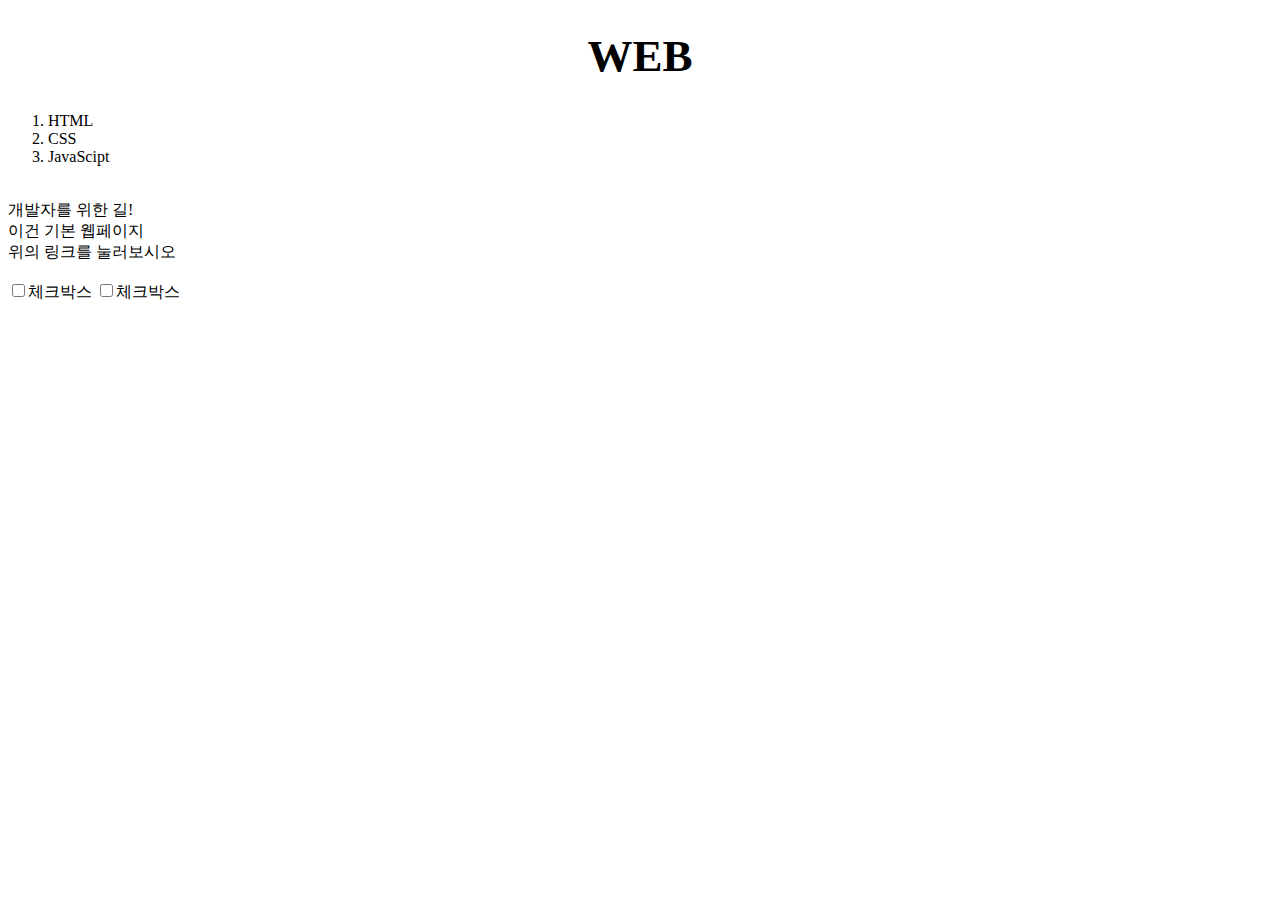
<file: index.html>
<!doctype html>
<html>
<head>
<title>WEB1 - html</title>
<meta charset="utf-8">
<style>
  a{
    color:black;
    text-decoration: none;
  }
  h1{
    font-size:45px;
    text-align:center;
  }
</style>
</head>
<body>
<h1><a href="index.html">WEB</a></h1>
<ol>
  <li><a href="1.html">HTML</a></li>
  <li><a href="2.html">CSS</a></li>
  <li><a href="3.html">JavaScipt</a></li>
</ol>
<!--
  <body>
  <h1><a href="index.html">WEB</a></h1>
  <ol>
    <li><a href="1.html">HTML</a></li>
    <li><a href="2.html">CSS</a></li>
    <li><a href="3.html">JavaScipt</a></li>
  </ol>
-->
<br>개발자를 위한 길!
<br>이건 기본 웹페이지
<br>위의 링크를 눌러보시오
<br><br><input type="checkbox">체크박스
<input type="checkbox">체크박스
<p>
<iframe width="560" height="315" src="https://www.youtube.com/embed/QCCbKvAoLFE" title="YouTube video player" frameborder="0" allow="accelerometer; autoplay; clipboard-write; encrypted-media; gyroscope; picture-in-picture" allowfullscreen></iframe>
</p>
</file>
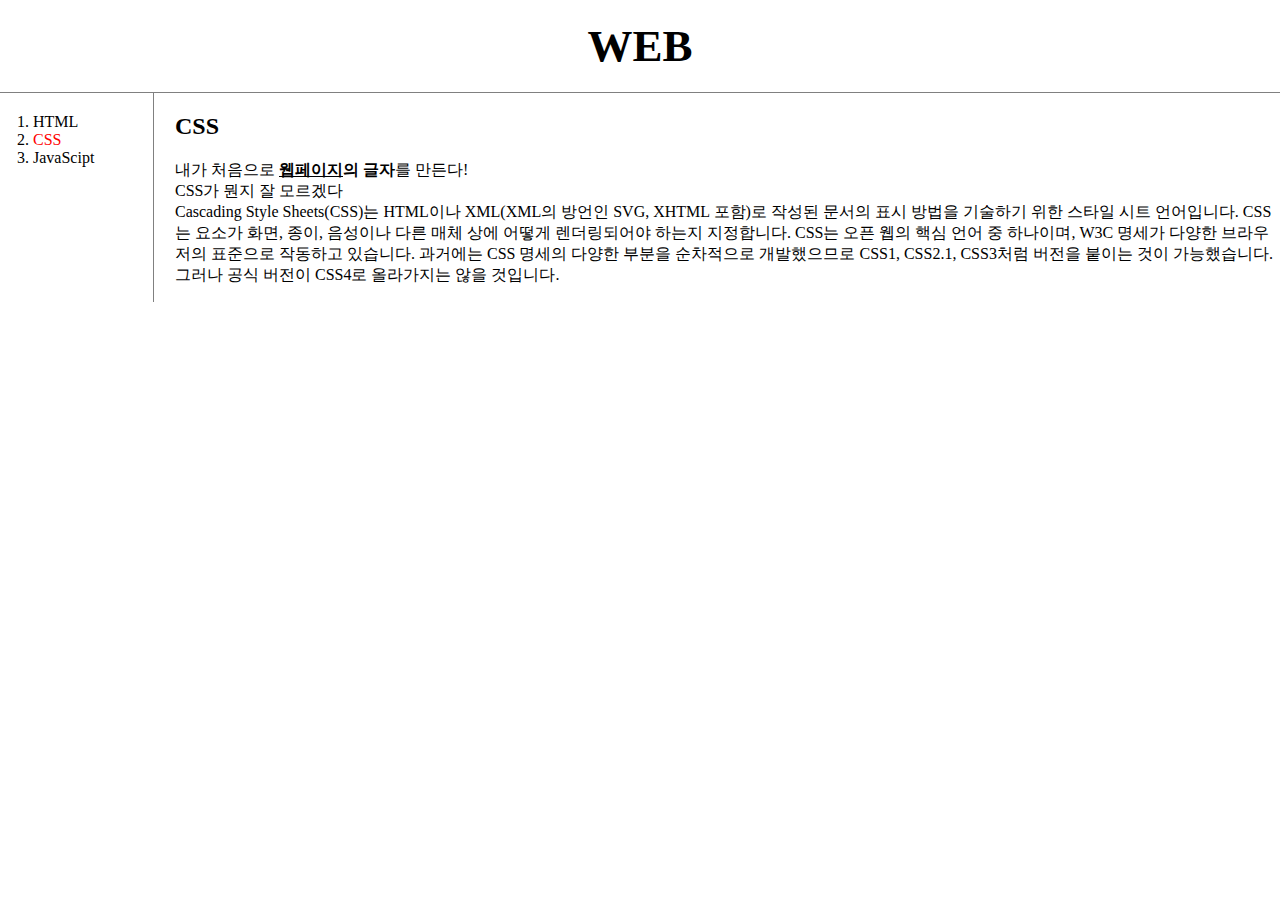
<file: 2.html>
<!doctype html>
<html>
<head>
<title>WEB1 - html</title>
<meta charset="utf-8">
<link rel="stylesheet" href="style.css">
</head>
<body>
    <h1><a href="index.html">WEB</a></h1>
<div id="grid">
    <ol>
      <li><a href="1.html">HTML</a></li>
      <li><a href="2.html"id="active">CSS</a></li>
      <li><a href="3.html">JavaScipt</a></li>
    </ol>
    <div id="article">
        <h2>CSS</h2>
        <p>
        내가 처음으로 <strong><u>웹페이지</u>의 글자</strong>를 만든다!
        <br>CSS가 뭔지 잘 모르겠다
        <br>Cascading Style Sheets(CSS)는 HTML이나 XML(XML의 방언인 SVG, XHTML 포함)로 작성된 문서의 표시 방법을 기술하기 위한 스타일 시트 언어입니다. CSS는 요소가 화면, 종이, 음성이나 다른 매체 상에 어떻게 렌더링되어야 하는지 지정합니다.
        CSS는 오픈 웹의 핵심 언어 중 하나이며, W3C 명세가 다양한 브라우저의 표준으로 작동하고 있습니다. 과거에는 CSS 명세의 다양한 부분을 순차적으로 개발했으므로 CSS1, CSS2.1, CSS3처럼 버전을 붙이는 것이 가능했습니다. 그러나 공식 버전이 CSS4로 올라가지는 않을 것입니다.
        </p>
    </div>
</div>
</html>
</file>
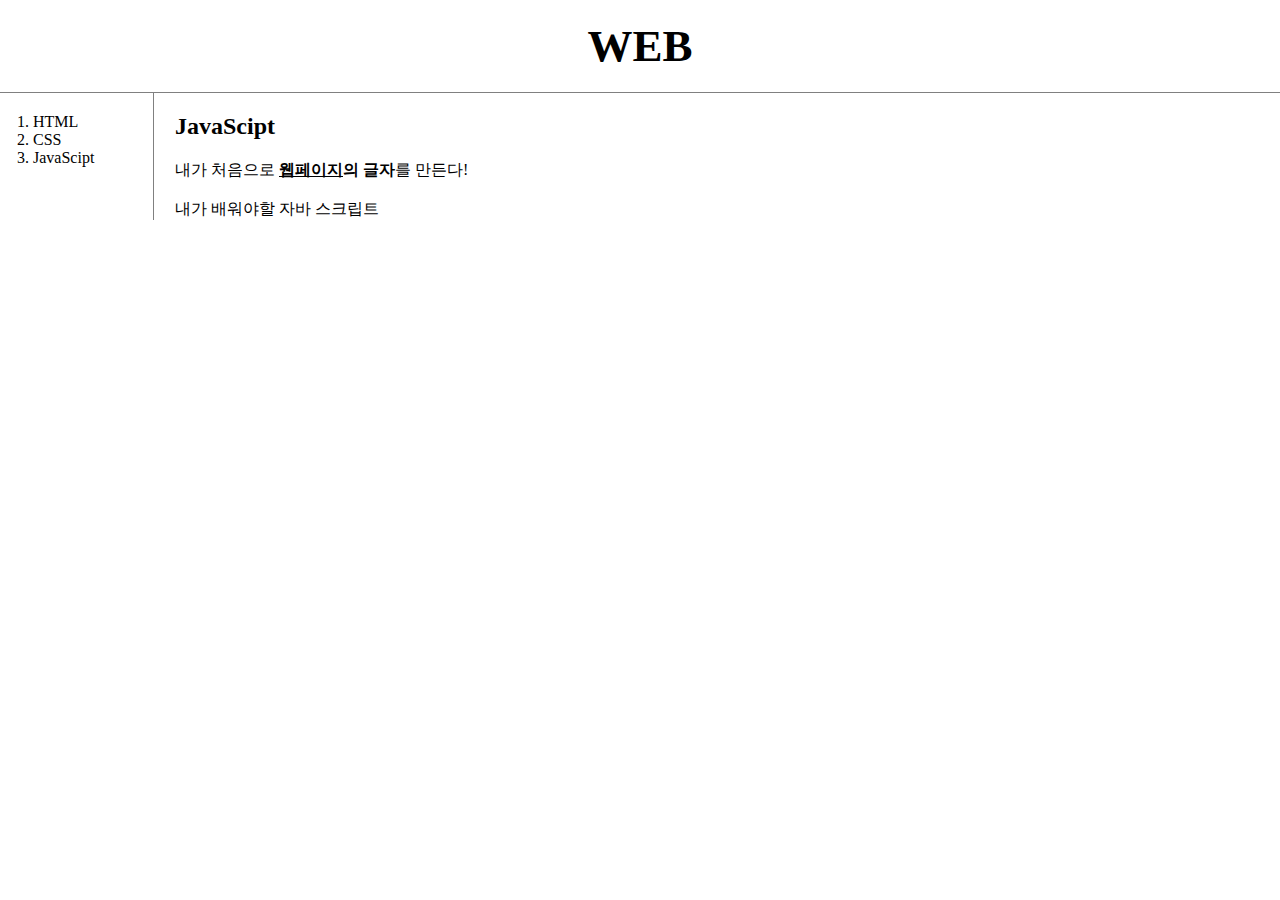
<file: 3.html>
<!doctype html>
<html>
<head>
<title>WEB1 - JavaScipt</title>
<meta charset="utf-8">
<link rel="stylesheet" href="style.css">
</head>

<body>
<h1><a href="index.html">WEB</a></h1>
<div id="grid">
    <ol>
      <li><a href="1.html">HTML</a></li>
      <li><a href="2.html">CSS</a></li>
      <li><a href="3.html">JavaScipt</a></li>
    </ol>
    <div id="article">
    <h2>JavaScipt</h2>
    내가 처음으로 <strong><u>웹페이지</u>의 글자</strong>를 만든다!
    <br><br>내가 배워야할 자바 스크립트
  </div>
</div>
</file>
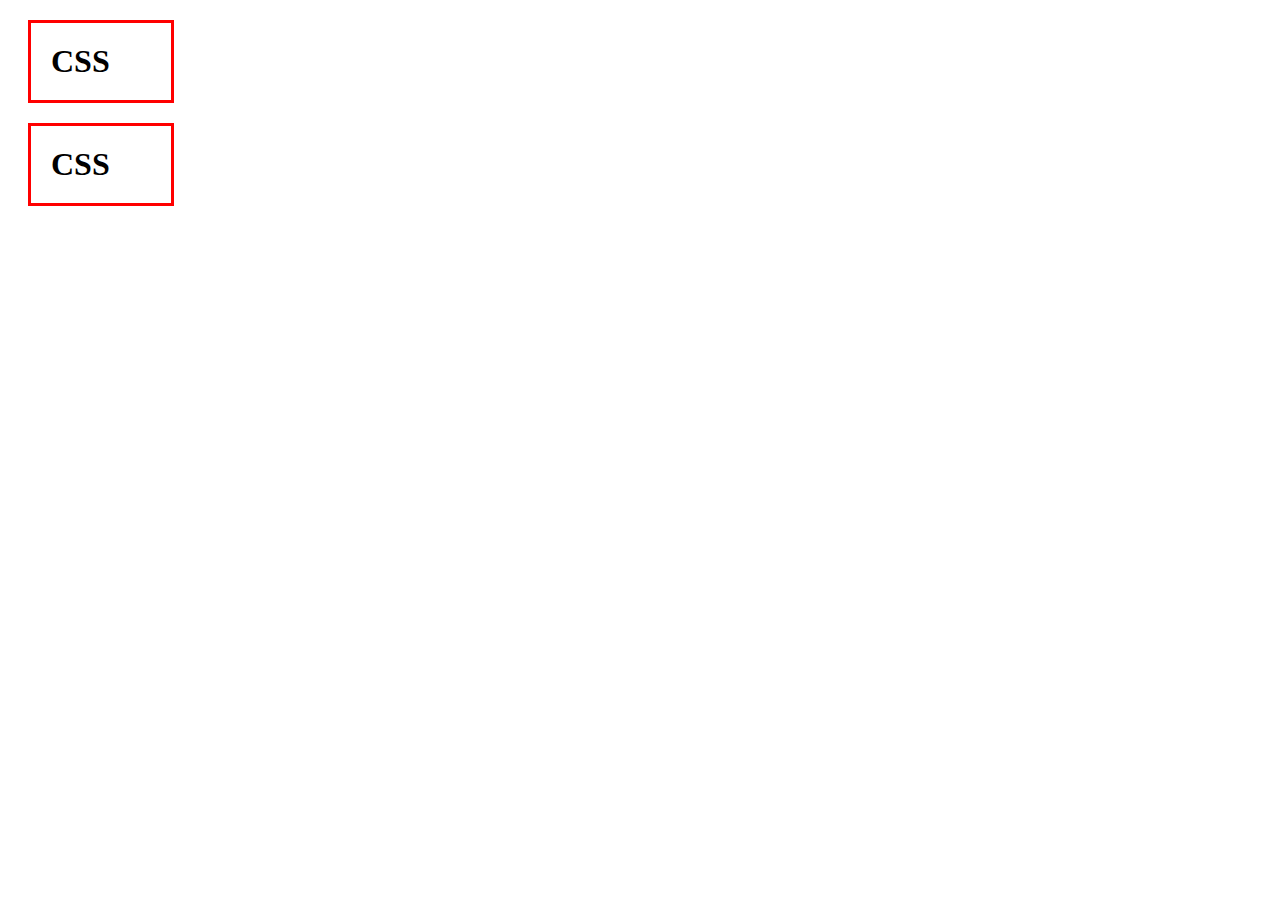
<file: box.html>
<!doctype html>
<html>
<head>
<title></title>
<meta charset="utf-8">
<style>
h1, a{
  border:3px solid red;
  padding:20px;
  margin:20px;
  display:block;
  width:100px;
}
</style>
</head>
<body>
<h1>CSS</h1>
<h1>CSS</h1>
</body>
</file>
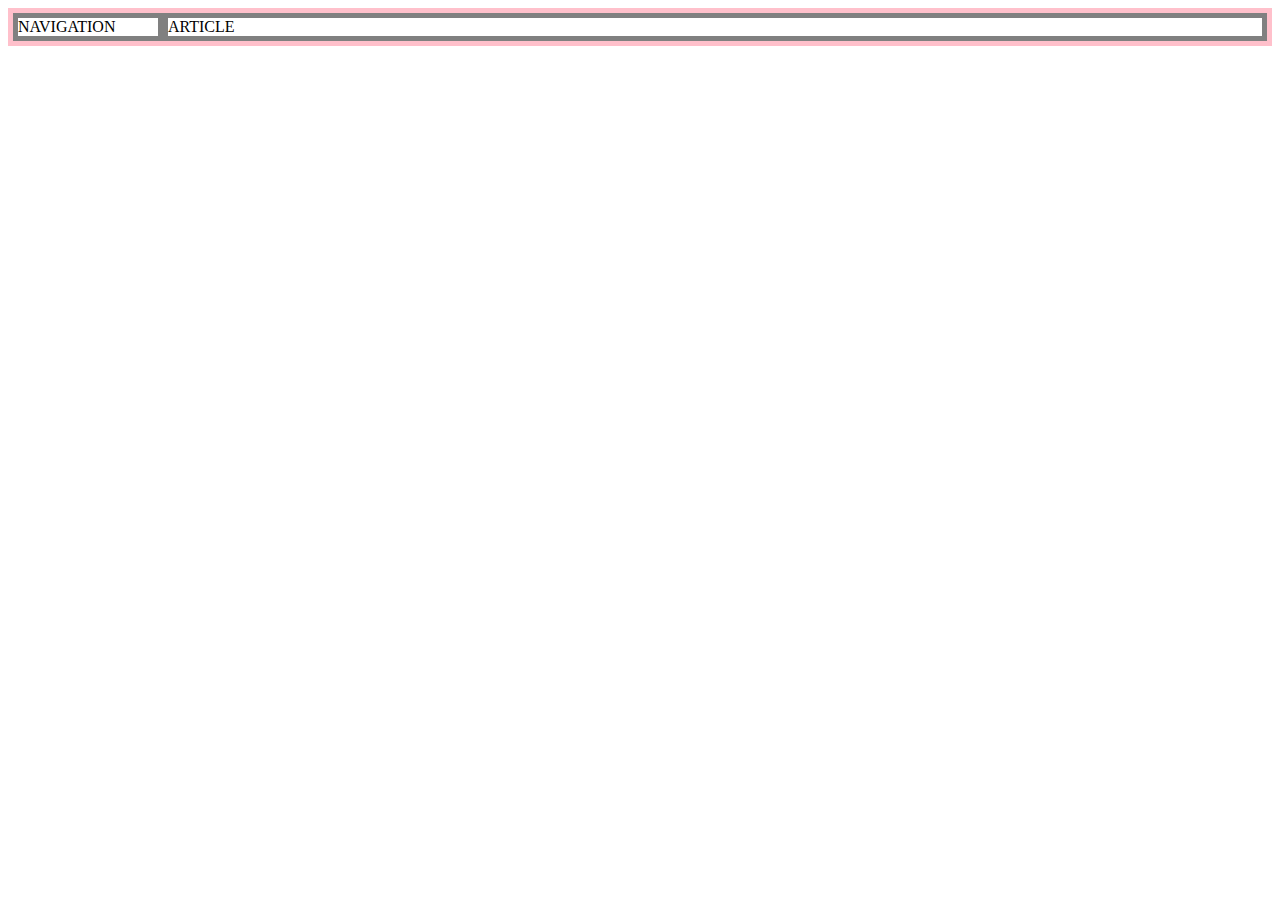
<file: grid.html>
<!doctype html>
<html>
  <head>
    <meta charset="utf-8">
    <style>
    #grid{
      border:5px solid pink;
      display:grid;
      grid-template-columns: 150px 1fr;
    }
    div{
      border:5px solid gray;
    }
    </style>
</head>
<body>
  <div id="grid">
  <div>NAVIGATION</div>
  <div>ARTICLE</div>
</div>
  </body>
</html>
</file>
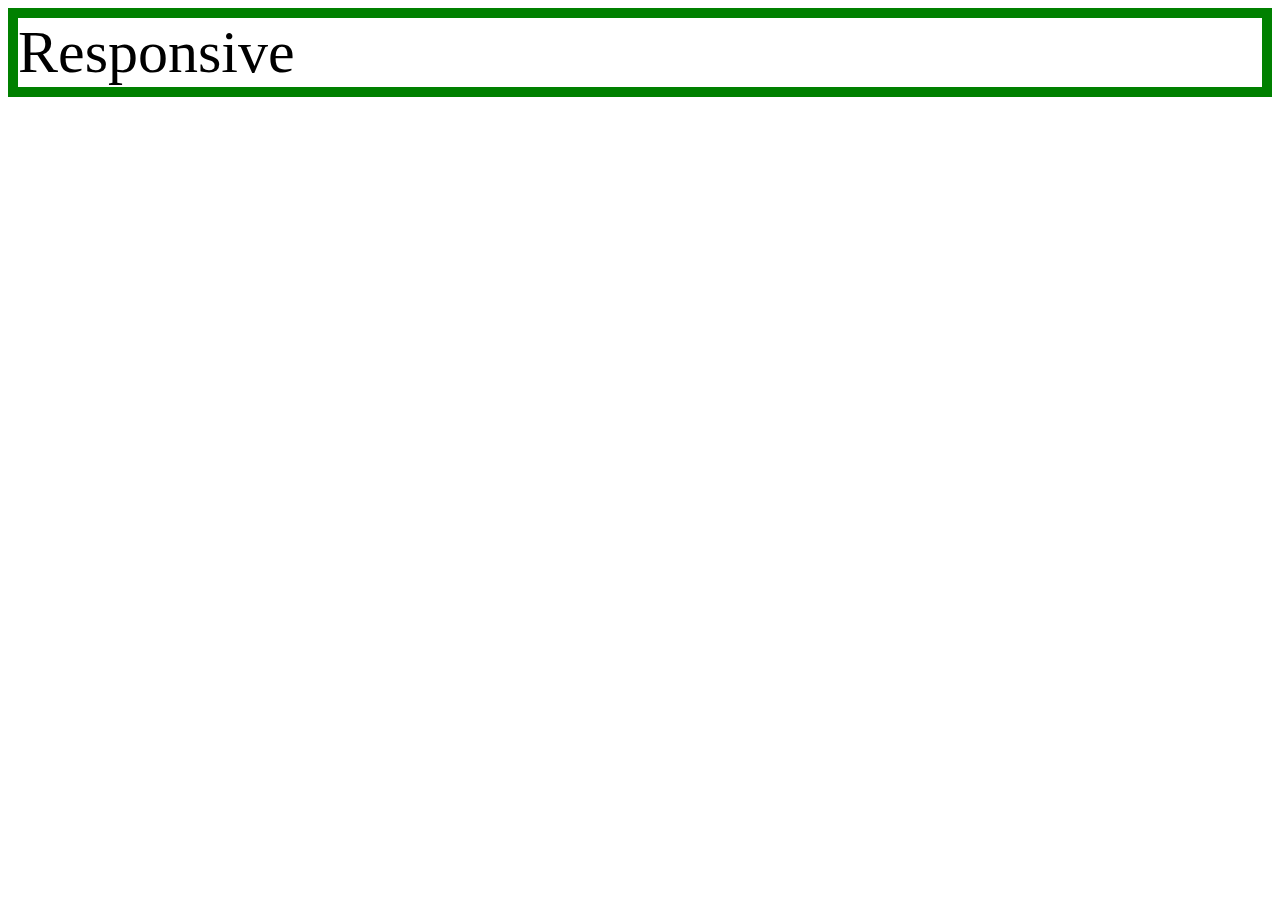
<file: media curry.html>
<!doctype html>
<html>
  <head>
    <meta charset="utf-8">
    <title></title>
    <style>
      div{
        border:10px solid green;
        font-size: 60px;
      }
    @media(max-width:800px){
      div{
        display:none;
      }
    }
    </style>
  </head>
  <body>
    <div>
      Responsive
   </div>
  </body>
</html>
</file>
<file: style.css>
body{
  margin:0;
}
  a{
    color:black;
    text-decoration: none;
  }
  #active {
    color:red;
  }

  h1{
    font-size:45px;
    text-align:center;
    border-bottom:1px solid gray;
    margin:0;
    padding:20px;
  }
  ol{
    border-right:1px solid gray;
    width:100px;
    margin:0;
    padding:20px;
  }
  #grid{
    display: grid;
    grid-template-columns: 150px 1fr;
  }
  #grid ol{
    padding-left: 33px;
  }
  #grid #article{
    padding-left: 25px;
  }
  @media(max-width:800px){
    #grid{
      display:block;
    }
    ol{
      border-right:none;
    }
    h1{
      border-bottom:none
      }
  }
</file>
